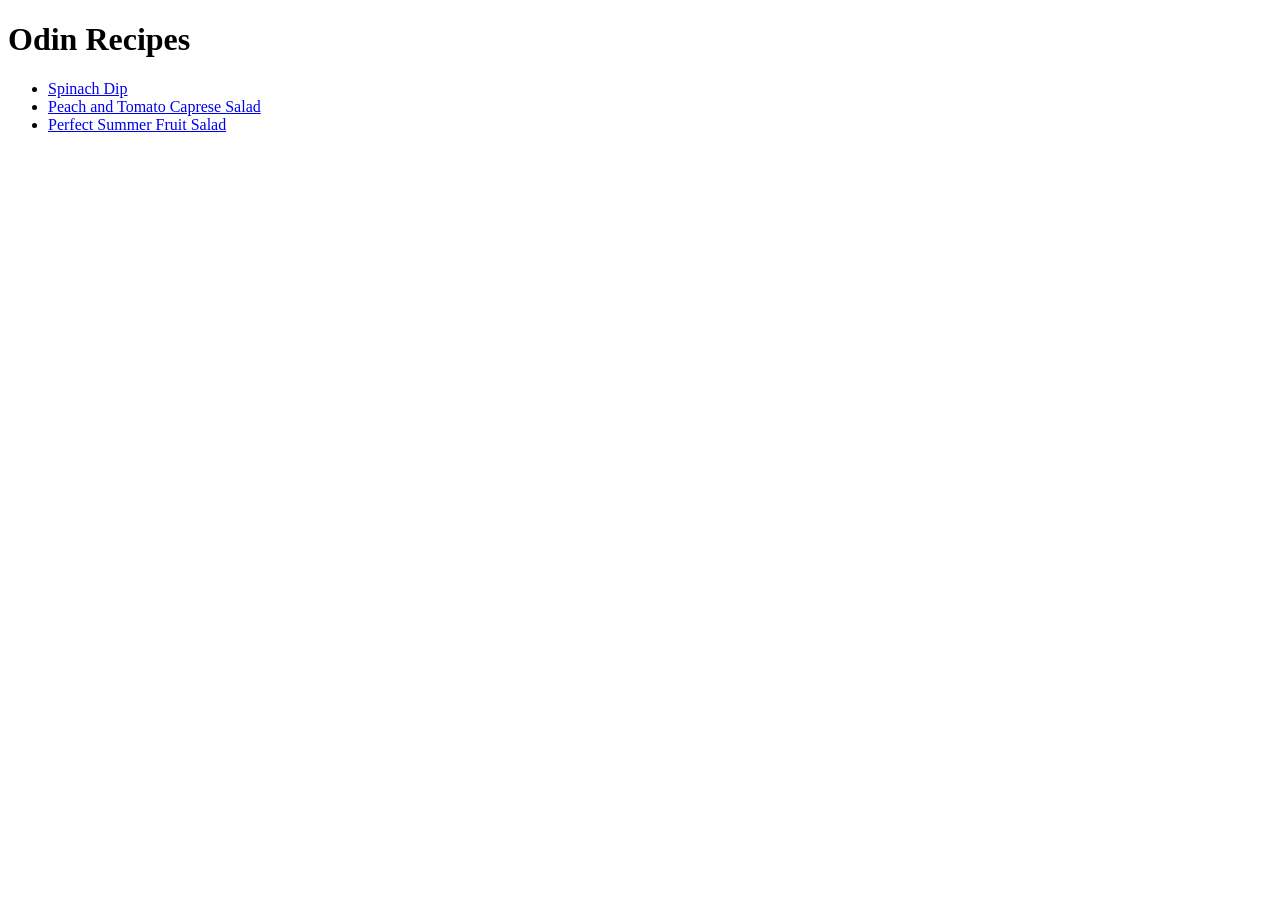
<file: index.html>
<!DOCTYPE html>
<html lang="en">

<head>
    <meta charset="UTF-8">
    <meta name="viewport" content="width=device-width, initial-scale=1.0">
    <title>Odin Recipes</title>
</head>

<body>
    <h1>Odin Recipes</h1>
    <ul>
        <li><a href="./recipes/spinach-dip.html">Spinach Dip</a></li>
        <li><a href="./recipes/caprese-salad.html">Peach and Tomato Caprese Salad</a></li>
        <li><a href="./recipes/fruit-salad.html">Perfect Summer Fruit Salad</a></li>
    </ul>
</body>

</html>
</file>
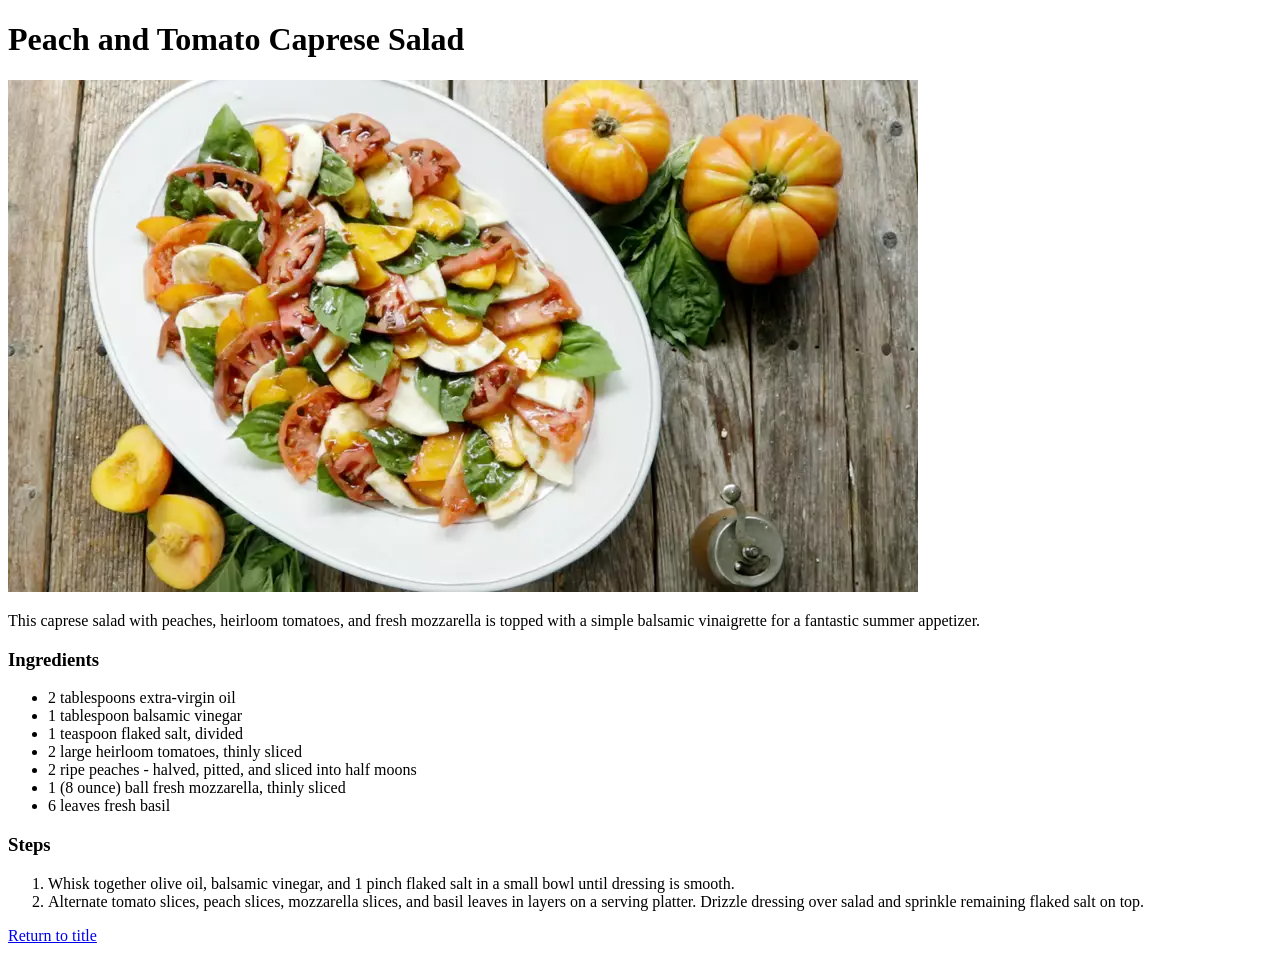
<file: recipes/caprese-salad.html>
<!DOCTYPE html>
<html lang="en">

<head>
    <meta charset="UTF-8">
    <meta name="viewport" content="width=device-width, initial-scale=1.0">
    <title>Peach and Tomato Caprese Salad</title>
</head>

<body>
    <h1>Peach and Tomato Caprese Salad</h1>
    <img src="./pictures/caprese-salad.webp" alt="caprese salad on a table">
    <p>This caprese salad with peaches, heirloom tomatoes, and fresh mozzarella is topped with a simple balsamic
        vinaigrette for a fantastic summer appetizer.</p>
    <h3>Ingredients</h3>
    <ul>
        <li>2 tablespoons extra-virgin oil</li>
        <li>1 tablespoon balsamic vinegar</li>
        <li>1 teaspoon flaked salt, divided</li>
        <li>2 large heirloom tomatoes, thinly sliced</li>
        <li>2 ripe peaches - halved, pitted, and sliced into half moons</li>
        <li>1 (8 ounce) ball fresh mozzarella, thinly sliced</li>
        <li>6 leaves fresh basil</li>
    </ul>
    <h3>Steps</h3>
    <ol>
        <li>Whisk together olive oil, balsamic vinegar, and 1 pinch flaked salt in a small bowl until dressing is
            smooth.</li>
        <li>Alternate tomato slices, peach slices, mozzarella slices, and basil leaves in layers on a serving platter.
            Drizzle dressing over salad and sprinkle remaining flaked salt on top.</li>
    </ol>
    <a href="../index.html">Return to title</a>
</body>

</html>
</file>
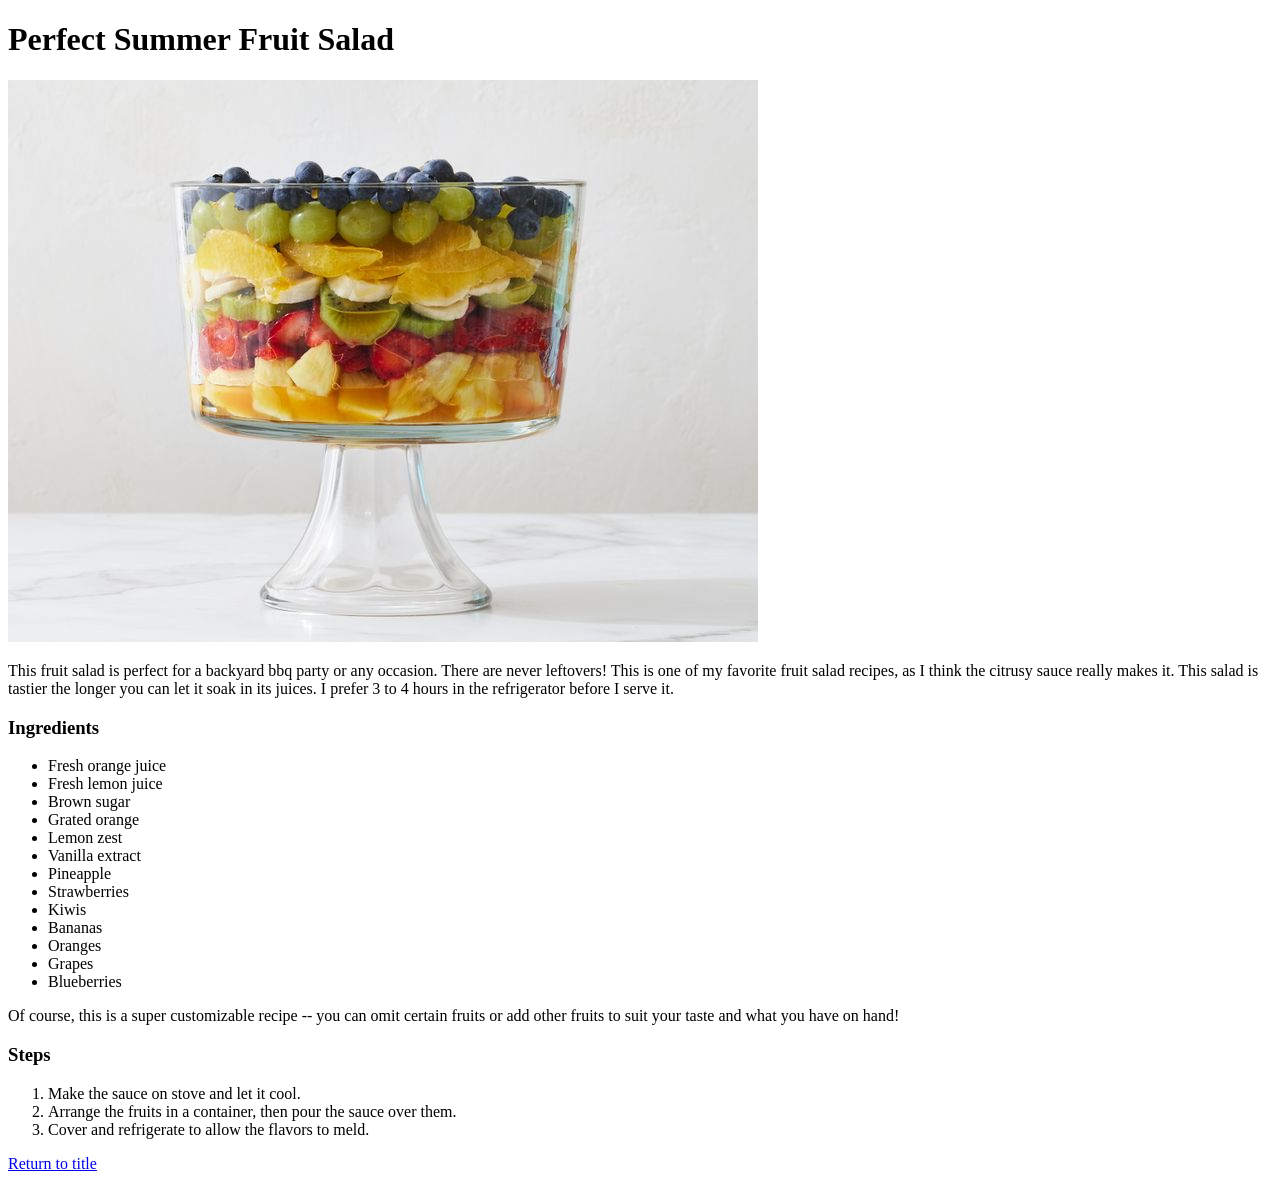
<file: recipes/fruit-salad.html>
<!DOCTYPE html>
<html lang="en">

<head>
    <meta charset="UTF-8">
    <meta name="viewport" content="width=device-width, initial-scale=1.0">
    <title>Perfect Summer Fruit Salad</title>
</head>

<body>
    <h1>Perfect Summer Fruit Salad</h1>
    <img src="./pictures/fruit-salad.jpg" alt="fruid salad in a glass bowl">
    <p>This fruit salad is perfect for a backyard bbq party or any occasion. There are never leftovers! This is one of
        my favorite fruit salad recipes, as I think the citrusy sauce really makes it. This salad is tastier the longer
        you can let it soak in its juices. I prefer 3 to 4 hours in the refrigerator before I serve it.</p>
    <h3>Ingredients</h3>
    <ul>
        <li>Fresh orange juice</li>
        <li>Fresh lemon juice</li>
        <li>Brown sugar
        <li>Grated orange</li>
        <li>Lemon zest</li>
        <li>Vanilla extract</li>
        <li>Pineapple</li>
        <li>Strawberries</li>
        <li>Kiwis</li>
        <li>Bananas</li>
        <li>Oranges</li>
        <li>Grapes</li>
        <li>Blueberries</li>
    </ul>
    <p>Of course, this is a super customizable recipe -- you can omit certain fruits or add other fruits to suit your
        taste and what you have on hand!</p>
    <h3>Steps</h3>
    <ol>
        <li>Make the sauce on stove and let it cool.</li>
        <li>Arrange the fruits in a container, then pour the sauce over them.</li>
        <li>Cover and refrigerate to allow the flavors to meld.</li>
    </ol>
    <a href="../index.html">Return to title</a>
</body>

</html>
</file>
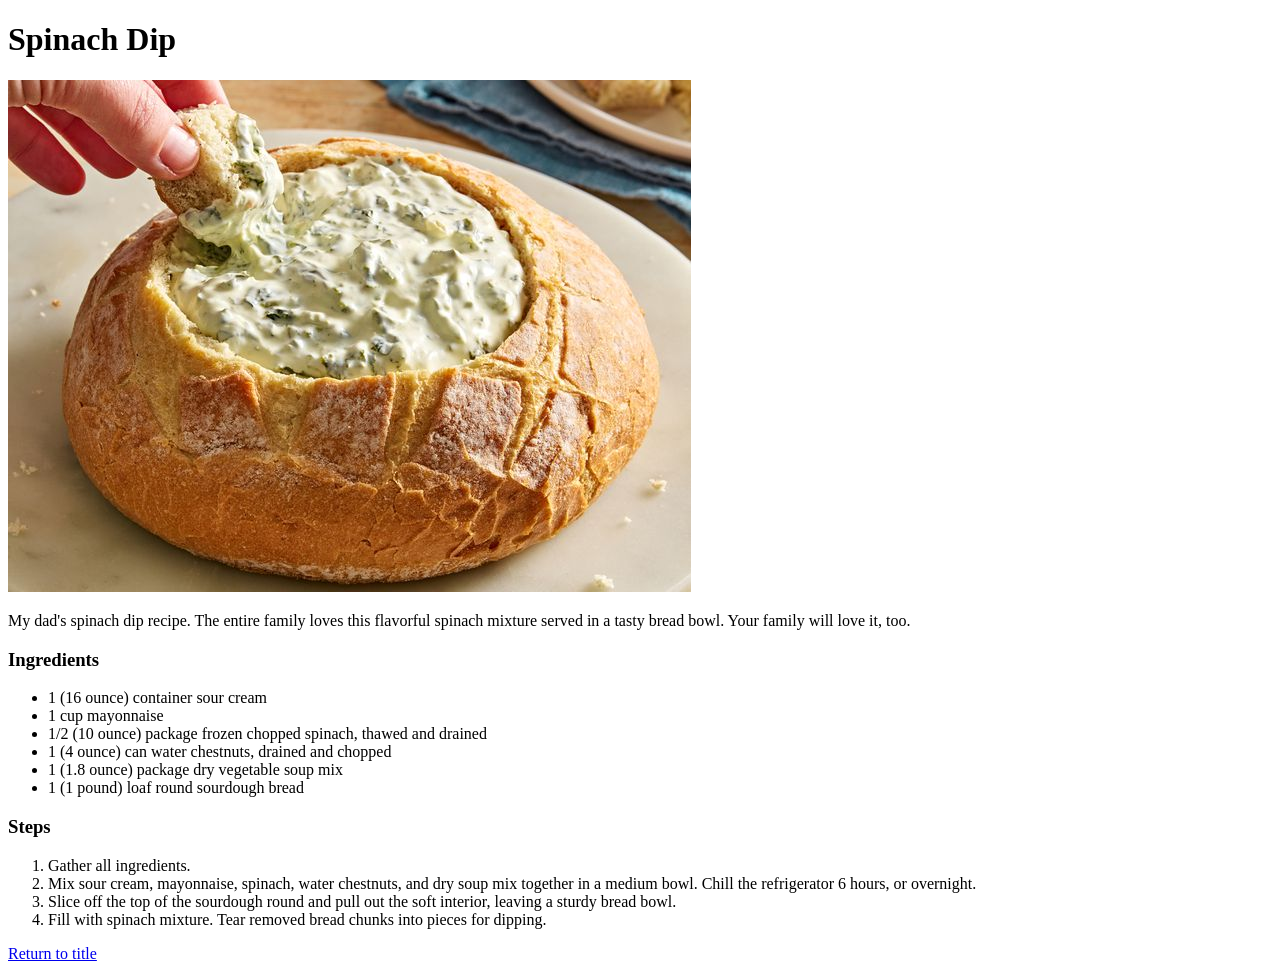
<file: recipes/spinach-dip.html>
<!DOCTYPE html>
<html lang="en">

<head>
    <meta charset="UTF-8">
    <meta name="viewport" content="width=device-width, initial-scale=1.0">
    <title>Spinach Dip</title>
</head>

<body>
    <h1>Spinach Dip</h1>
    <img src="./pictures/spinach-dip.jpg" alt="spinach dip in a bread bowl">
    <p>My dad's spinach dip recipe. The entire family loves this flavorful spinach mixture served in a tasty bread bowl.
        Your family will love it, too.</p>
    <h3>Ingredients</h3>
    <ul>
        <li>1 (16 ounce) container sour cream</li>
        <li>1 cup mayonnaise</li>
        <li>1/2 (10 ounce) package frozen chopped spinach, thawed and drained</li>
        <li>1 (4 ounce) can water chestnuts, drained and chopped</li>
        <li>1 (1.8 ounce) package dry vegetable soup mix</li>
        <li>1 (1 pound) loaf round sourdough bread</li>
    </ul>
    <h3>Steps</h3>
    <ol>
        <li>Gather all ingredients.</li>
        <li>Mix sour cream, mayonnaise, spinach, water chestnuts, and dry soup mix together in a medium bowl. Chill the
            refrigerator 6 hours, or overnight.</li>
        <li>Slice off the top of the sourdough round and pull out the soft interior, leaving a sturdy bread bowl.</li>
        <li>Fill with spinach mixture. Tear removed bread chunks into pieces for dipping.</li>
    </ol>
    <a href="../index.html">Return to title</a>
</body>

</html>
</file>
